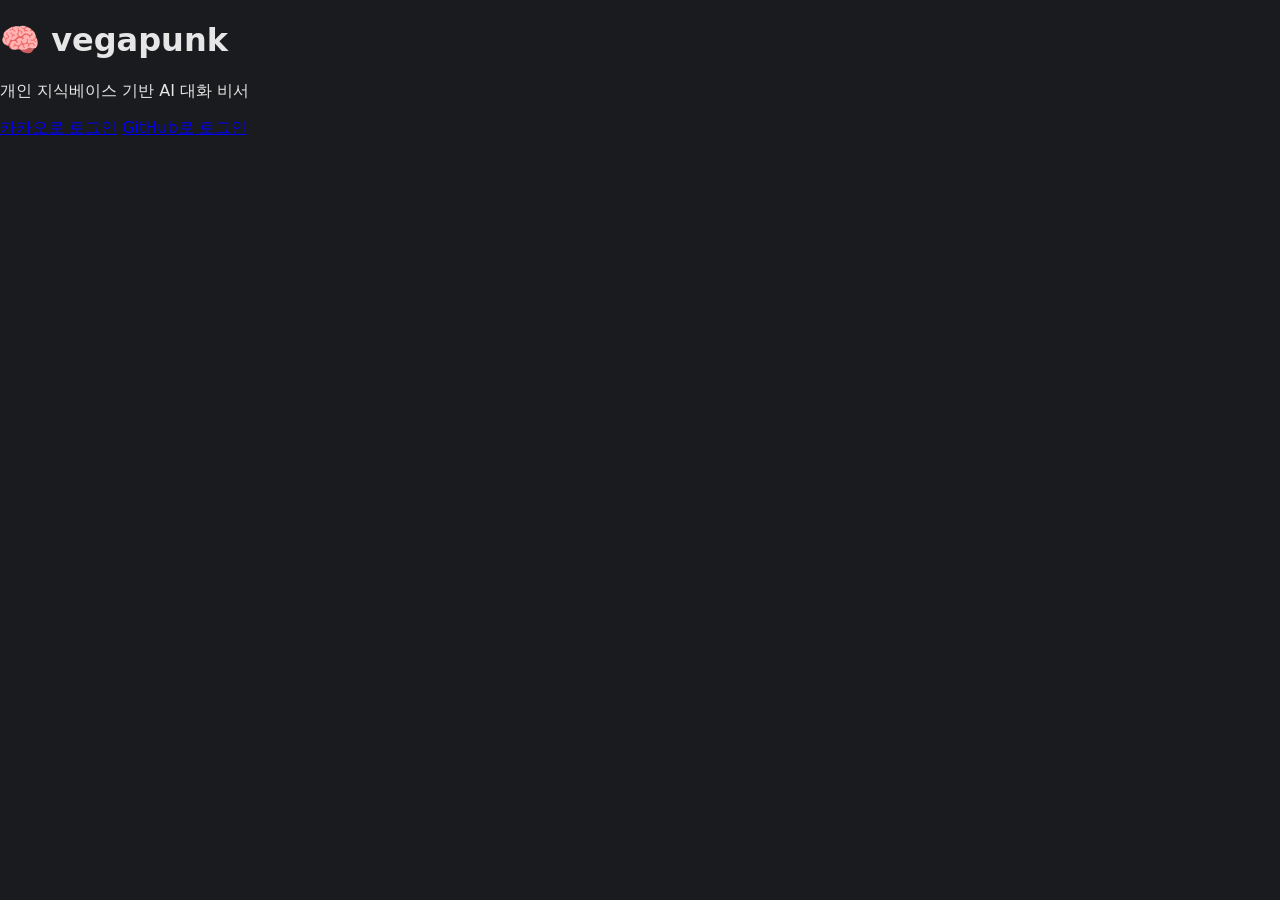
<file: static/login.html>
<!DOCTYPE html>
<html lang="ko">
<head>
  <meta charset="utf-8" />
  <meta name="viewport" content="width=device-width, initial-scale=1" />
  <title>vegapunk · 로그인</title>
  <link rel="stylesheet" href="/static/style.css" />
</head>
<body class="login-body">
  <main class="login-card">
    <h1>🧠 vegapunk</h1>
    <p class="muted">개인 지식베이스 기반 AI 대화 비서</p>
    <a class="btn btn-kakao" href="/auth/login/kakao">카카오로 로그인</a>
    <a class="btn btn-github" href="/auth/login/github">GitHub로 로그인</a>
  </main>
</body>
</html>
</file>
<file: static/style.css>
:root {
  --bg: #1a1b1e;
  --panel: #25262b;
  --border: #34353a;
  --text: #e6e6e6;
  --muted: #9aa0a6;
  --accent: #7aa2f7;
  --accent-dim: #3b4261;
  --broken: #6b6f76;
}
* { box-sizing: border-box; }
.hidden { display: none !important; }
body {
  margin: 0;
  font-family: -apple-system, "Apple SD Gothic Neo", system-ui, sans-serif;
  background: var(--bg);
  color: var(--text);
  height: 100vh;
  height: 100dvh;          /* 모바일: 브라우저 툴바 제외한 실제 보이는 높이 */
  overflow: hidden;
  display: flex;
  flex-direction: column;
}

/* 상단 GNB */
#gnb {
  display: flex; align-items: center; gap: 24px;
  padding: 0 18px; height: 52px; flex-shrink: 0;
  background: var(--panel); border-bottom: 1px solid var(--border);
}
.gnb-nav { display: flex; gap: 6px; }
.gnb-item {
  background: none; border: none; color: var(--muted);
  padding: 7px 14px; border-radius: 8px; font-size: 14px; cursor: pointer;
}
.gnb-item:hover { color: var(--text); }
.gnb-item.active { background: var(--accent-dim); color: var(--text); }
#menu-toggle { display: none; background: none; border: none; color: var(--text); font-size: 22px; cursor: pointer; padding: 0 2px; line-height: 1; }
#sidebar-backdrop { display: none; }
#gnb-user { margin-left: auto; display: flex; align-items: center; gap: 10px; font-size: 13px; color: var(--muted); }
#gnb-user a { color: var(--muted); text-decoration: none; border: 1px solid var(--border); padding: 5px 10px; border-radius: 8px; }
#gnb-user a:hover { color: var(--text); border-color: var(--accent); }

#app { display: flex; flex: 1; min-height: 0; }
.side-section { display: flex; flex-direction: column; gap: 10px; flex: 1; min-height: 0; }
.side-section.hidden { display: none; }

/* 사이드바 */
#sidebar {
  width: 240px;
  flex-shrink: 0;
  background: var(--panel);
  border-right: 1px solid var(--border);
  display: flex;
  flex-direction: column;
  padding: 12px;
  gap: 10px;
}
.brand { font-weight: 700; font-size: 18px; }

/* 탭 */
.tabs { display: flex; gap: 4px; }
.tab {
  flex: 1; background: var(--bg); border: 1px solid var(--border); color: var(--muted);
  border-radius: 8px; padding: 6px; font-size: 13px; cursor: pointer;
}
.tab.active { background: var(--accent-dim); color: var(--text); border-color: var(--accent); }
.tab-panel { display: flex; flex-direction: column; gap: 10px; flex: 1; min-height: 0; }
.tab-panel.hidden { display: none; }
#new-chat, #new-page {
  background: var(--accent); color: #1a1b1e; border: none; border-radius: 8px;
  padding: 9px; font-size: 14px; font-weight: 600; cursor: pointer;
}
#side-pages #new-page { margin-bottom: 8px; }
#conv-list { list-style: none; margin: 0; padding: 0; overflow-y: auto; flex: 1; }
#conv-list li {
  padding: 9px; border-radius: 6px; cursor: pointer; font-size: 13px; color: var(--muted);
  white-space: nowrap; overflow: hidden; text-overflow: ellipsis;
  display: flex; justify-content: space-between; align-items: center; gap: 6px;
}
#conv-list li:hover { background: var(--accent-dim); color: var(--text); }
#conv-list li.active { background: var(--accent-dim); color: var(--text); }
#conv-list li .conv-title { overflow: hidden; text-overflow: ellipsis; flex: 1; }
#conv-list li .conv-actions { display: flex; gap: 1px; flex-shrink: 0; }
#conv-list li .conv-actions button { opacity: 0; border: none; background: none; color: var(--muted); cursor: pointer; font-size: 12px; padding: 0 2px; }
#conv-list li:hover .conv-actions button { opacity: 0.85; }
#conv-list li .conv-del:hover { color: #ff8a8a; opacity: 1; }
#conv-list li .conv-retitle:hover { color: var(--accent); opacity: 1; }
.conv-rename-input { flex: 1; min-width: 0; background: var(--bg); border: 1px solid var(--accent); color: var(--text); border-radius: 4px; padding: 4px 6px; font-size: 13px; }

#page-search {
  background: var(--bg);
  border: 1px solid var(--border);
  color: var(--text);
  border-radius: 8px;
  padding: 8px 10px;
  font-size: 13px;
}
/* 태그 필터 바 */
#tag-bar { display: flex; flex-wrap: wrap; gap: 5px; }
.tag-chip { font-size: 11px; padding: 3px 9px; border-radius: 999px; background: var(--bg); border: 1px solid var(--border); color: var(--muted); cursor: pointer; }
.tag-chip:hover { color: var(--text); border-color: var(--accent); }
.tag-chip.active { background: var(--accent-dim); color: var(--text); border-color: var(--accent); }
/* 페이지 본문 태그 칩 */
.page-tags { display: flex; flex-wrap: wrap; gap: 6px; margin-bottom: 16px; }
.page-tags .tag-chip { cursor: pointer; }

#page-list { list-style: none; margin: 0; padding: 0; overflow-y: auto; flex: 1; }
#page-list li {
  padding: 7px 9px;
  border-radius: 6px;
  cursor: pointer;
  font-size: 14px;
  color: var(--muted);
}
#page-list li:hover { background: var(--accent-dim); color: var(--text); }

/* 채팅 */
#chat-pane { flex: 1; display: flex; flex-direction: column; min-width: 0; }
#chat-head { display: flex; justify-content: flex-end; padding: 8px 16px; border-bottom: 1px solid var(--border); }
#save-conv { background: var(--bg); border: 1px solid var(--border); color: var(--muted); border-radius: 8px; padding: 6px 12px; font-size: 13px; cursor: pointer; }
#save-conv:hover { color: #b9f27a; border-color: #3d5230; }
#messages { flex: 1; overflow-y: auto; padding: 24px; display: flex; flex-direction: column; gap: 16px; }

/* distill 검토 모달 */
#distill-overlay { position: fixed; inset: 0; background: rgba(0,0,0,0.55); display: flex; align-items: center; justify-content: center; z-index: 60; }
#distill-overlay.hidden { display: none; }
#distill-modal { width: min(760px, 92vw); height: min(80vh, 760px); background: var(--panel); border: 1px solid var(--border); border-radius: 12px; display: flex; flex-direction: column; overflow: hidden; }
.distill-head, .distill-foot { display: flex; justify-content: space-between; align-items: center; padding: 14px 18px; }
.distill-head { border-bottom: 1px solid var(--border); }
.distill-foot { border-top: 1px solid var(--border); }
.distill-head button { background: none; border: none; color: var(--muted); font-size: 16px; cursor: pointer; }
#distill-hint { color: var(--muted); font-size: 13px; }
#distill-save { background: #7aa2f7; color: #1a1b1e; border: none; border-radius: 8px; padding: 8px 16px; font-weight: 700; cursor: pointer; }
#distill-save:disabled { opacity: 0.4; cursor: default; }
#distill-body { flex: 1; overflow-y: auto; padding: 16px 18px; display: flex; flex-direction: column; gap: 14px; }
.distill-page { border: 1px solid var(--border); border-radius: 10px; padding: 12px; }
.distill-page-head { display: flex; align-items: center; gap: 8px; margin-bottom: 8px; }
.distill-page-head input[type=checkbox] { width: 16px; height: 16px; }
.distill-page-head input[type=text] { flex: 1; background: var(--bg); border: 1px solid var(--border); color: var(--text); border-radius: 6px; padding: 6px 9px; font-size: 14px; font-weight: 600; }
.distill-page .exists { font-size: 11px; color: #d2a24c; white-space: nowrap; }
.distill-page textarea { width: 100%; box-sizing: border-box; background: var(--bg); border: 1px solid var(--border); color: var(--text); border-radius: 6px; padding: 8px 10px; font-size: 13px; font-family: inherit; line-height: 1.6; resize: vertical; min-height: 90px; }
.distill-page .d-tags { width: 100%; box-sizing: border-box; margin-top: 8px; background: var(--bg); border: 1px solid var(--border); color: var(--accent); border-radius: 6px; padding: 6px 9px; font-size: 12px; }
.distill-empty { color: var(--muted); text-align: center; padding: 40px; }
.msg { max-width: 760px; line-height: 1.6; }
.msg.user { align-self: flex-end; background: var(--accent-dim); padding: 10px 14px; border-radius: 14px 14px 2px 14px; white-space: pre-wrap; word-break: break-word; }
.msg.bot { align-self: flex-start; }
.msg.bot .markdown-body { background: var(--panel); padding: 12px 16px; border-radius: 2px 14px 14px 14px; }
.chips { display: flex; flex-wrap: wrap; gap: 6px; margin-top: 8px; }
.chip {
  font-size: 12px; padding: 4px 10px; border-radius: 999px;
  background: var(--bg); border: 1px solid var(--border); color: var(--accent);
  cursor: pointer;
}
.chip.save { color: #b9f27a; border-color: #3d5230; }
.chip:hover { background: var(--accent-dim); }
.thinking { color: var(--muted); font-style: italic; }

#chat-form { display: flex; gap: 8px; padding: 16px 24px; border-top: 1px solid var(--border); }
#chat-input {
  flex: 1; resize: none; background: var(--panel); border: 1px solid var(--border);
  color: var(--text); border-radius: 10px; padding: 10px 12px; font-size: 15px; font-family: inherit;
}
#send-btn {
  width: 44px; border: none; border-radius: 10px; background: var(--accent);
  color: #1a1b1e; font-size: 18px; font-weight: 700; cursor: pointer;
}
#send-btn:disabled { opacity: 0.4; cursor: default; }

/* 페이지 뷰 (메인 영역의 한 모드) */
#page-panel { flex: 1; display: flex; flex-direction: column; min-width: 0; }
#page-panel.hidden { display: none; }
.panel-head { display: flex; align-items: center; gap: 12px; padding: 14px 18px; border-bottom: 1px solid var(--border); font-weight: 600; }
#panel-back { background: var(--bg); border: 1px solid var(--border); color: var(--muted); border-radius: 8px; padding: 6px 12px; font-size: 14px; cursor: pointer; }
#panel-back:hover { color: var(--text); border-color: var(--accent); }
#panel-title { flex: 1; font-size: 18px; }
#panel-title-input { flex: 1; background: var(--bg); border: 1px solid var(--border); color: var(--text); border-radius: 8px; padding: 7px 10px; font-size: 16px; }
.panel-actions { display: flex; gap: 6px; }
.panel-actions button { background: none; border: none; color: var(--muted); font-size: 15px; cursor: pointer; padding: 4px 6px; border-radius: 6px; }
.panel-actions button:hover { color: var(--text); }
#panel-save { color: var(--accent); white-space: nowrap; }
#panel-delete:hover { background: #4a2326; color: #ff8a8a; }
#panel-body-edit { display: block; max-width: 720px; width: 100%; box-sizing: border-box; margin: 8px auto 24px; padding: 16px 24px; min-height: 60vh; background: var(--bg); border: 1px solid var(--border); border-radius: 8px; color: var(--text); font-family: ui-monospace, "SF Mono", Menlo, monospace; font-size: 14px; line-height: 1.7; resize: vertical; }
#panel-body-edit.hidden { display: none; }
.panel-scroll { overflow-y: auto; flex: 1; }
#panel-tags { max-width: 720px; margin: 16px auto 0; padding: 0 24px; display: flex; gap: 8px; align-items: center; }
#ptags-input { flex: 1; background: var(--bg); border: 1px solid var(--border); color: var(--accent); border-radius: 8px; padding: 7px 10px; font-size: 13px; }
#panel-tags button { background: var(--bg); border: 1px solid var(--border); color: var(--muted); border-radius: 8px; padding: 7px 11px; font-size: 12px; cursor: pointer; white-space: nowrap; }
#panel-tags button:hover { color: var(--text); border-color: var(--accent); }
#panel-body { max-width: 720px; margin: 8px auto 0; padding: 20px 24px; }

/* 사이드바 관리 진입 */
#manage-open {
  background: var(--bg); border: 1px solid var(--border); color: var(--muted);
  border-radius: 8px; padding: 8px; font-size: 13px; cursor: pointer;
}
#manage-open:hover { color: var(--text); border-color: var(--accent); }

/* 관리 패널 (메인 영역의 한 모드) */
#manage-pane { flex: 1; display: flex; flex-direction: column; min-width: 0; }
#manage-pane.hidden { display: none; }
.manage-head { display: flex; gap: 12px; align-items: center; padding: 14px 18px; border-bottom: 1px solid var(--border); font-size: 16px; }
#manage-back { background: var(--bg); border: 1px solid var(--border); color: var(--muted); border-radius: 8px; padding: 6px 12px; font-size: 13px; cursor: pointer; }
#manage-back:hover { color: var(--text); border-color: var(--accent); }
.manage-toolbar { display: flex; gap: 10px; align-items: center; padding: 12px 18px; border-bottom: 1px solid var(--border); flex-wrap: wrap; }
.manage-toolbar input[type=text] { flex: 1; min-width: 140px; background: var(--bg); border: 1px solid var(--border); color: var(--text); border-radius: 8px; padding: 7px 10px; font-size: 13px; }
.manage-toolbar select { background: var(--bg); border: 1px solid var(--border); color: var(--text); border-radius: 8px; padding: 7px; font-size: 13px; }
.orphan-toggle { font-size: 13px; color: var(--muted); display: flex; gap: 4px; align-items: center; cursor: pointer; }
#manage-delete { background: #4a2326; border: 1px solid #5e2c30; color: #ff8a8a; border-radius: 8px; padding: 7px 12px; font-size: 13px; cursor: pointer; }
#manage-delete:disabled { opacity: 0.4; cursor: default; }
.manage-table-wrap { overflow-y: auto; flex: 1; }
#manage-table { width: 100%; border-collapse: collapse; font-size: 13px; }
#manage-table th, #manage-table td { text-align: left; padding: 8px 12px; border-bottom: 1px solid var(--border); }
#manage-table th { position: sticky; top: 0; background: var(--panel); color: var(--muted); font-weight: 600; }
#manage-table td.title-cell { color: var(--accent); cursor: pointer; }
#manage-table td.title-cell:hover { text-decoration: underline; }
#manage-table tr.orphan td.title-cell::after { content: " ·고아"; color: #d2a24c; font-size: 11px; }
#manage-table td.num { color: var(--muted); text-align: right; }

/* 마크다운 */
.markdown-body { font-size: 15px; line-height: 1.7; }
.markdown-body h1, .markdown-body h2, .markdown-body h3 { border-bottom: 1px solid var(--border); padding-bottom: 4px; }
.markdown-body code { background: var(--bg); padding: 1px 5px; border-radius: 4px; font-size: 90%; }
.markdown-body pre { background: var(--bg); padding: 12px; border-radius: 8px; overflow-x: auto; }
.markdown-body a.wikilink { color: var(--accent); text-decoration: none; border-bottom: 1px dashed var(--accent); cursor: pointer; }
.markdown-body a.wikilink.broken { color: var(--broken); border-bottom-style: dotted; }

/* ===== 모바일 대응 ===== */
@media (max-width: 768px) {
  #gnb { gap: 10px; padding: 0 12px; }
  .brand { display: none; }            /* 공간 확보 — 햄버거가 메뉴 역할 */
  .gnb-nav { gap: 4px; }
  .gnb-item { padding: 6px 9px; font-size: 13px; }
  #gnb-user span { display: none; }            /* 이름 숨기고 로그아웃만 */
  #menu-toggle { display: inline-block; }

  /* 사이드바: 오프캔버스 드로어 */
  #sidebar {
    position: fixed; top: 52px; left: 0; bottom: 0; width: 78vw; max-width: 300px;
    z-index: 40; transform: translateX(-100%); transition: transform 0.22s ease;
    box-shadow: 3px 0 16px rgba(0, 0, 0, 0.5);
  }
  body.sidebar-open #sidebar { transform: translateX(0); }
  #sidebar-backdrop { position: fixed; inset: 52px 0 0 0; background: rgba(0, 0, 0, 0.5); z-index: 39; }
  body.sidebar-open #sidebar-backdrop { display: block; }

  /* 메인/패널 여백 축소 */
  #messages { padding: 16px 12px; gap: 12px; }
  .msg { max-width: 100%; }
  #chat-form { padding: 10px 12px calc(10px + env(safe-area-inset-bottom)); }
  #chat-head { padding: 6px 12px; }
  .panel-head { padding: 12px; gap: 8px; }
  #panel-title { font-size: 16px; }
  #panel-body { padding: 16px 14px; }
  #panel-tags { padding: 0 14px; flex-wrap: wrap; }
  .manage-head, .manage-toolbar { padding: 10px 12px; }
  .manage-toolbar { gap: 6px; }
  .manage-table-wrap { overflow-x: auto; }
  #manage-table { font-size: 12px; min-width: 520px; }
  #manage-table th, #manage-table td { padding: 7px 8px; }
}

/* 디버그 컨텍스트 모달 */
#debug-overlay { position: fixed; inset: 0; background: rgba(0,0,0,0.6); display: flex; align-items: center; justify-content: center; z-index: 70; }
#debug-overlay.hidden { display: none; }
#debug-modal { width: min(820px, 94vw); height: min(82vh, 800px); background: var(--panel); border: 1px solid var(--border); border-radius: 12px; display: flex; flex-direction: column; overflow: hidden; }
.debug-head { display: flex; justify-content: space-between; align-items: center; padding: 12px 16px; border-bottom: 1px solid var(--border); font-size: 14px; }
.debug-head button { background: none; border: none; color: var(--muted); font-size: 16px; cursor: pointer; }
#debug-pre { flex: 1; overflow: auto; margin: 0; padding: 16px; font-size: 12px; line-height: 1.55; white-space: pre-wrap; word-break: break-word; color: var(--text); font-family: ui-monospace, SFMono-Regular, Menlo, monospace; }
.chip.debug-chip { color: var(--muted); border-color: var(--border); }
.chip.debug-chip:hover { color: var(--text); }

/* 설정 버튼·모달 */
#settings-btn { background: none; border: none; color: var(--muted); font-size: 18px; cursor: pointer; padding: 0 4px; line-height: 1; }
#settings-btn:hover { color: var(--text); }
#settings-overlay { position: fixed; inset: 0; background: rgba(0,0,0,0.6); display: flex; align-items: center; justify-content: center; z-index: 70; }
#settings-overlay.hidden { display: none; }
#settings-modal { width: min(440px, 92vw); background: var(--panel); border: 1px solid var(--border); border-radius: 12px; overflow: hidden; }
.settings-head { display: flex; justify-content: space-between; align-items: center; padding: 14px 18px; border-bottom: 1px solid var(--border); }
.settings-head button { background: none; border: none; color: var(--muted); font-size: 16px; cursor: pointer; }
.settings-body { padding: 18px; }
.set-field label { display: block; font-size: 14px; margin-bottom: 10px; }
.set-val { color: var(--accent); font-weight: 700; margin-left: 6px; }
.set-field input[type=range] { width: 100%; }
.set-hint { color: var(--muted); font-size: 12px; margin: 8px 0 0; line-height: 1.5; }

/* 버전 이력 모달 */
#version-overlay { position: fixed; inset: 0; background: rgba(0,0,0,0.6); display: flex; align-items: center; justify-content: center; z-index: 70; }
#version-overlay.hidden { display: none; }
#version-modal { width: min(640px, 94vw); max-height: 84vh; background: var(--panel); border: 1px solid var(--border); border-radius: 12px; display: flex; flex-direction: column; overflow: hidden; }
.version-head { display: flex; justify-content: space-between; align-items: center; padding: 14px 18px; border-bottom: 1px solid var(--border); }
.version-head button { background: none; border: none; color: var(--muted); font-size: 16px; cursor: pointer; }
#version-list { list-style: none; margin: 0; padding: 8px 0; overflow-y: auto; max-height: 30vh; }
#version-list li { display: flex; justify-content: space-between; align-items: center; gap: 10px; padding: 8px 18px; font-size: 13px; }
#version-list li:hover { background: var(--accent-dim); }
#version-list .v-meta { color: var(--muted); }
#version-list .v-view { background: var(--bg); border: 1px solid var(--border); color: var(--accent); border-radius: 6px; padding: 4px 10px; font-size: 12px; cursor: pointer; }
.version-empty { color: var(--muted); text-align: center; padding: 24px; }
#version-preview { border-top: 1px solid var(--border); display: flex; flex-direction: column; min-height: 0; flex: 1; }
#version-preview.hidden { display: none; }
.vp-head { display: flex; justify-content: space-between; align-items: center; padding: 10px 18px; }
.vp-head #version-restore { background: var(--accent); color: #1a1b1e; border: none; border-radius: 8px; padding: 7px 14px; font-weight: 700; font-size: 13px; cursor: pointer; }
#vp-body { flex: 1; overflow: auto; margin: 0; padding: 12px 18px; font-size: 12px; line-height: 1.55; white-space: pre-wrap; word-break: break-word; color: var(--text); font-family: ui-monospace, SFMono-Regular, Menlo, monospace; background: var(--bg); }

/* 메모 패널 (데스크탑 전용) */
#memo-panel { width: 340px; flex-shrink: 0; background: var(--panel); border-left: 1px solid var(--border); display: flex; flex-direction: column; min-height: 0; }
#memo-panel.hidden { display: none; }
.memo-head { display: flex; justify-content: space-between; align-items: center; padding: 12px 14px; border-bottom: 1px solid var(--border); font-size: 14px; font-weight: 600; }
.memo-head button { background: none; border: none; color: var(--muted); cursor: pointer; font-size: 14px; }
.memo-head button:hover { color: #ff8a8a; }
.memo-editor textarea { width: 100%; height: 100%; resize: none; border: none; background: var(--bg); color: var(--text); padding: 14px; font-size: 14px; line-height: 1.6; font-family: inherit; outline: none; box-sizing: border-box; }
.chip.memo-chip { color: #b9f27a; border-color: #3d5230; }

/* 메모 2단(글로벌 / 이 대화). memo-split 드래그로 위/아래 높이 조절. */
.memo-section { display: flex; flex-direction: column; min-height: 60px; overflow: hidden; }
.memo-section:first-of-type { flex: 0 0 50%; }   /* 글로벌: 초기 50%, 드래그로 조절 */
.memo-section:last-of-type { flex: 1 1 0; }       /* 이 대화: 나머지 */
#memo-split { height: 6px; flex-shrink: 0; cursor: row-resize; background: var(--border); }
#memo-split:hover { background: var(--accent-dim); }

/* Milkdown(메모 WYSIWYG) — 자체 테마 없이 다크 스타일 직접 */
.memo-editor { flex: 1; min-height: 0; overflow-y: auto; }
.memo-editor .milkdown { height: 100%; }
.memo-editor .milkdown > .ProseMirror { min-height: 100%; box-sizing: border-box; padding: 14px 16px; outline: none; color: var(--text); font-size: 14px; line-height: 1.7; }
.memo-editor .ProseMirror > * + * { margin-top: 10px; }
.memo-editor .ProseMirror h1 { font-size: 1.5em; font-weight: 700; margin-top: 18px; }
.memo-editor .ProseMirror h2 { font-size: 1.3em; font-weight: 700; margin-top: 16px; }
.memo-editor .ProseMirror h3 { font-size: 1.12em; font-weight: 600; margin-top: 14px; }
.memo-editor .ProseMirror ul, .memo-editor .ProseMirror ol { padding-left: 1.4em; }
.memo-editor .ProseMirror li { margin: 2px 0; }
.memo-editor .ProseMirror li > p { margin: 0; }
.memo-editor .ProseMirror blockquote { border-left: 3px solid var(--border); padding-left: 12px; color: var(--muted); margin-left: 0; }
.memo-editor .ProseMirror code { background: rgba(255,255,255,.08); padding: 1px 5px; border-radius: 4px; font-size: .9em; font-family: ui-monospace, Menlo, monospace; }
.memo-editor .ProseMirror pre { background: var(--bg); border: 1px solid var(--border); border-radius: 6px; padding: 10px 12px; overflow-x: auto; }
.memo-editor .ProseMirror pre code { background: none; padding: 0; }
.memo-editor .ProseMirror hr { border: none; border-top: 1px solid var(--border); margin: 14px 0; }
.memo-editor .ProseMirror a { color: var(--accent); }
.memo-editor .ProseMirror table { border-collapse: collapse; }
.memo-editor .ProseMirror th, .memo-editor .ProseMirror td { border: 1px solid var(--border); padding: 4px 8px; }
.memo-editor .ProseMirror ul[data-type="taskList"] { list-style: none; padding-left: 0.4em; }
/* 채팅↔메모 리사이저 */
#memo-resizer { width: 6px; flex-shrink: 0; cursor: col-resize; background: transparent; }
#memo-resizer:hover { background: var(--accent-dim); }
#memo-resizer.hidden { display: none; }
body.resizing-col { user-select: none; cursor: col-resize; }
@media (max-width: 768px) {
  #memo-panel { display: none !important; }
  #memo-resizer { display: none !important; }
  .memo-chip { display: none; }
}

/* distill 스마트 병합 */
.d-merge { display: flex; gap: 14px; margin-bottom: 8px; font-size: 12px; color: var(--muted); flex-wrap: wrap; }
.d-merge label { display: flex; align-items: center; gap: 4px; cursor: pointer; }
.d-merge .sim { color: #d2a24c; }
.d-diff { background: var(--bg); border: 1px solid var(--border); border-radius: 6px; padding: 8px 10px; margin-top: 8px; font-size: 11px; line-height: 1.5; max-height: 220px; overflow: auto; white-space: pre-wrap; word-break: break-word; font-family: ui-monospace, SFMono-Regular, Menlo, monospace; color: var(--muted); }
.d-diff.hidden { display: none; }
</file>
